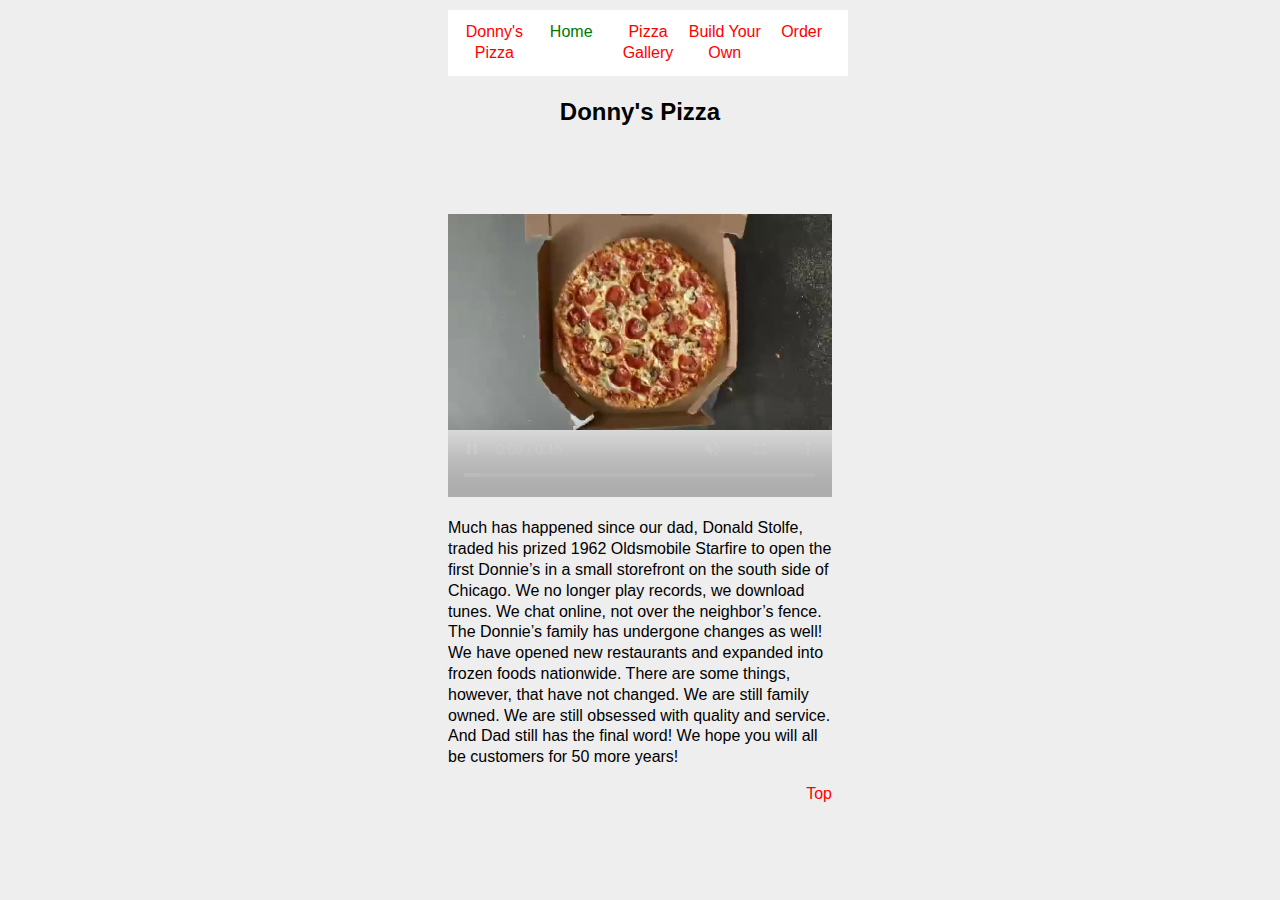
<file: test/index.html>
<!DOCTYPE html>
<html lang="en">
<head>
    <meta charset="UTF-8">
    <meta name="viewport" content="width=device-width, initial-scale=1.0">
    <meta http-equiv="X-UA-Compatible" content="ie=edge">
    <link rel="stylesheet" type="text/css" href="style/style.css" />
    <link rel="stylesheet" type="text/css" href="css/jquery.mobile-1.4.5.css" />
    <link rel="stylesheet" type="text/css" href="css/custom.css" />
    <script type="text/javascript" src="js/jquery-3.3.1.min.js"></script>
    <script type="text/javascript" src="js/jquery.mobile-1.4.5.js"></script>

    <title>HTML 5 Project</title>
</head>
<body>
    <nav>
        <ul>
        <li><a href="index.html">Donny's Pizza</a></li>
        <li><a class="current" href="index.html">Home</a></li>
        <li><a href="gallery.html">Pizza Gallery</a></li>
        <li><a href="byo.html">Build Your Own</a></li>
        <li><a href="order.html">Order</a></li>
        </ul>
  </nav>

  <div class="content">
    <section>
      <h2 style="text-align:center">Donny's Pizza</h2>
      <article>
        <video controls="controls" preload="auto" autoplay muted>
          <source src="misc/commercial.mp4" type="video/mp4" />
          Your browser does not support the video tag.
        </video>
        <section>
        <p>
            Much has happened since our dad, Donald Stolfe, traded his prized 1962 Oldsmobile Starfire to open the first Donnie’s in a small storefront on the south side of Chicago.

            We no longer play records, we download tunes. We chat online, not over the neighbor’s fence.

            The Donnie’s family has undergone changes as well! We have opened new restaurants and expanded into frozen foods nationwide.

            There are some things, however, that have not changed. We are still family owned. We are still obsessed with quality and service. And Dad still has the final word! We hope you will all be customers for 50 more years!
        </p>
        </section>
      </article>
      <a href="#top" style="float:right">Top</a>
    </section>    
  </div>
</body>
</html>
</file>
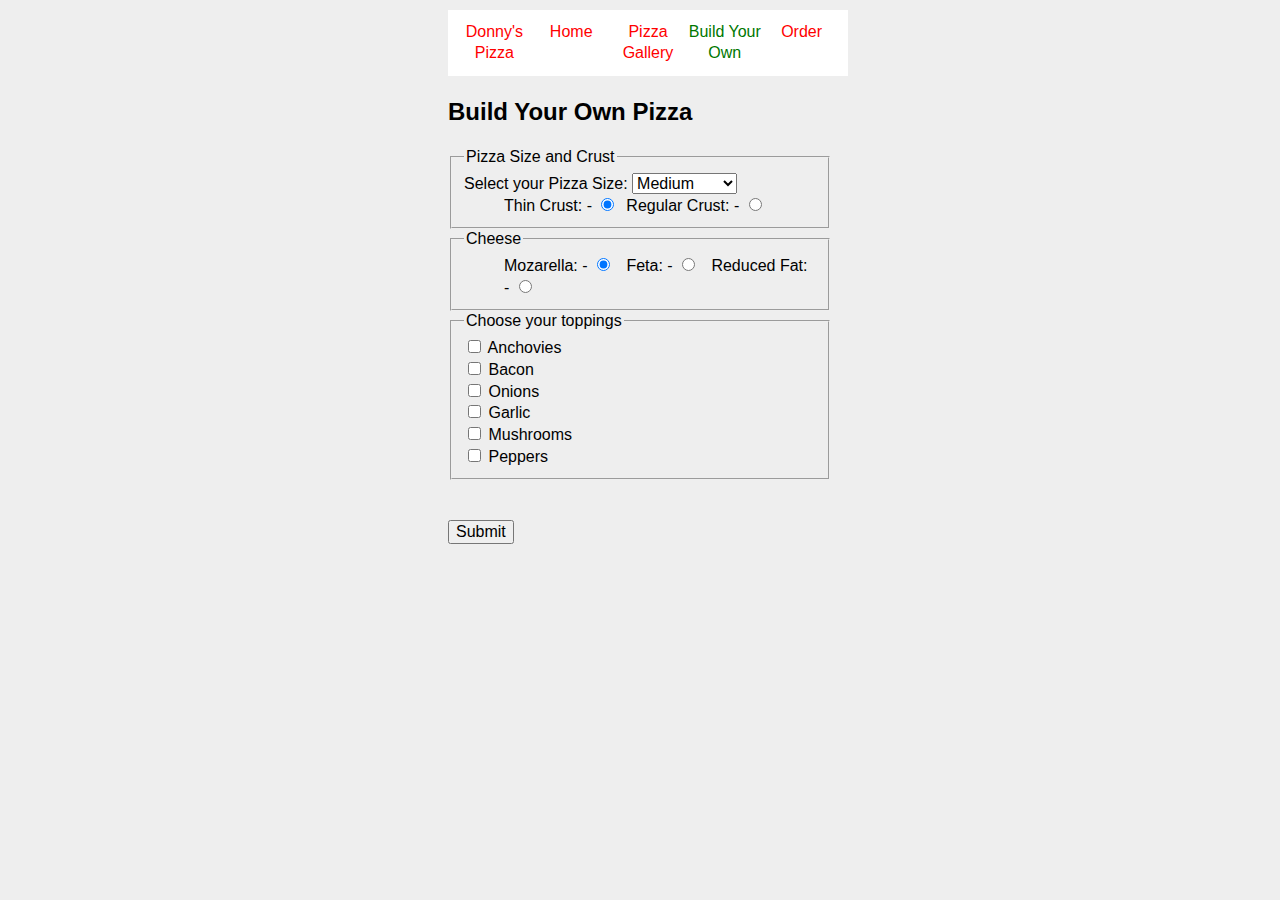
<file: test/byo.html>
<!DOCTYPE html>
<html lang="en">

<head>
    <meta charset="UTF-8">
    <meta name="viewport" content="width=device-width, initial-scale=1.0">
    <meta http-equiv="X-UA-Compatible" content="ie=edge">
    <link rel="stylesheet" type="text/css" href="style/style.css" />
    <link rel="stylesheet" type="text/css" href="css/jquery.mobile-1.4.5.css" />
    <link rel="stylesheet" type="text/css" href="css/custom.css" />
    <script type="text/javascript" src="js/jquery-3.3.1.min.js"></script>
    <script type="text/javascript" src="js/jquery.mobile-1.4.5.js"></script>
   
    <title>Build Your Own Pizza</title>
</head>

<body>
    <nav>
        <ul>
            <li><a href="index.html">Donny's Pizza</a></li>
            <li><a href="index.html">Home</a></li>
            <li><a href="gallery.html">Pizza Gallery</a></li>
            <li><a class="current" href="byo.html">Build Your Own</a></li>
            <li><a href="order.html">Order</a></li>
        </ul>
    </nav>
    <div class="content">
        <header>
            <h2> Build Your Own Pizza</h2>
        </header>
        <section>
            <form id="orderPizzaForm">
                <fieldset>
                    <legend>Pizza Size and Crust</legend>
                    <div style="display:inline">
                        <label for="pizzaSize">Select your Pizza Size:
                       <select id="pizzaSize">
                        <option value="medium">Medium</option>
                        <option value="large">Large</option>
                        <option value="extralarge">Extra Large</option>
                        </select>
                    </div>
                    <div id="crustSize" style="display:inline-block; margin-left:40px;">
                        <label for="crustSize"> Thin Crust: - </label>
                        <input type="radio" name="crust"  id="sizeThin" value="thin crust" checked>&nbsp;
                        <label for="crustSize"> Regular Crust: - </label>
                        <input type="radio" name="crust" id="sizeRegular" value="regular crust">
                    </div>
                </fieldset>
                <fieldset>
                    <legend>Cheese</legend>
                    <div style="display:inline-block; margin-left:40px;">
                        <label for="cheeseType"> Mozarella: - </label>
                        <input type="radio" name="cheeseType" id="mozarellaCheese" value="Mozarella" checked> &nbsp;
                        <label for="cheeseType"> Feta: - </label>
                        <input type="radio" name="cheeseType" id="fetaCheese" value="Feta"> &nbsp;
                        <label for="cheeseType"> Reduced Fat: - </label>
                        <input type="radio" name="cheeseType" id="reducedFatCheese" value="Reduced Fat">
                    </div>
                </fieldset>
                <fieldset>
                    <legend>Choose your toppings</legend>
                    <div>
                        <input class="messageCheckbox" type="checkbox" id="anchovies" name="toppings" value="anchovies">
                        <label for="anchovies">Anchovies</label>
                    </div>
                    <div>
                        <input class="messageCheckbox" type="checkbox" id="bacon" name="toppings" value="bacon">
                        <label for="bacon">Bacon</label>
                    </div>
                    <div>
                        <input class="messageCheckbox" type="checkbox" id="onions" name="toppings" value="onions">
                        <label for="onions">Onions</label>
                    </div>
                    <div>
                        <input class="messageCheckbox"  type="checkbox" id="garlic" name="toppings" value="garlic">
                        <label for="garlic">Garlic</label>
                    </div>
                    <div>
                        <input class="messageCheckbox"  type="checkbox" id="mushrooms" name="toppings" value="mushrooms">
                        <label for="mushrooms">Mushrooms</label>
                    </div>
                    <div>
                        <input class="messageCheckbox"  type="checkbox" id="peppers" name="toppings" value="peppers">
                        <label for="peppers">Peppers</label>
                    </div>
                </fieldset>
                <div style="margin-top:40px">
                <input id="submitButton" type="button" class="button" value="Submit" />
                </div>
            </form>
        </section> 
        </div>
        <script>

            window.onload=function(){
                document.getElementById("submitButton").addEventListener('click', function () {

                 sessionStorage.clear();   
                //getting pizza size
                var pizzaSize = document.getElementById('pizzaSize').value;
                 sessionStorage.setItem('pizzasize',pizzaSize);

                //getting crust size
                if (document.getElementById('sizeThin').checked) {
                    var crust = document.getElementById('sizeThin').value;
                     sessionStorage.setItem('crustsize',crust);
                }
                else {
                    crust = document.getElementById('sizeRegular').value;
                    sessionStorage.setItem('crustsize',crust);
                    }

                //getting cheese    
                    if (document.getElementById('mozarellaCheese').checked) {
                    var cheese = document.getElementById('mozarellaCheese').value;
                    sessionStorage.setItem('cheese',cheese);
                }
                else if(document.getElementById('fetaCheese').checked) {
                    cheese = document.getElementById('fetaCheese').value;
                    sessionStorage.setItem('cheese',cheese);
                }
                else{
                    cheese = document.getElementById('reducedFatCheese').value;
                    sessionStorage.setItem('cheese',cheese);
                }

                //getting toppings
                var checkedValue = [];
                    var inputElements = document.getElementsByClassName('messageCheckbox');
                    for (var i = 0; inputElements[i]; i++) {
                        if (inputElements[i].checked) {
                            checkedValue.push (inputElements[i].value);
                        }
                }
                sessionStorage.setItem('toppings',checkedValue);

                if(sessionStorage){
                    window.location='./order.html';
                }

             });
            }
        </script>
</body>

</html>
</file>
<file: test/style/style.css>
body
{
  width:24em;
  background-color:#EEEEEE;
  font-family:Arial, Helvetica, sans-serif;
  margin:auto;
}
nav
{
  display:table;
  table-layout:fixed;
  width:100%;
  background-color:#FFFFFF;
  padding:0.75em 0.5em;
  margin:0.625em auto 0.313em;
}

nav ul {display:table-row;}

nav ul li
{
  display:table-cell;
  text-align:center;
}

#maps{
  float: left;
}

#userDetails{
  float:left;
}

img{
    height: 250px;
    width: 300px;
}
a {text-decoration:none;}

a:link, a:visited {color:#FF0000;}

a.current {color:#007700;}

a:hover {color:#0000FF;}

video{
    align-items: center;
    height: 350px;
    width: 100%;
}

#btngroup{
  margin-top: 15px;
}
</file>
<file: test/css/custom.css>
/*** general styling */
.ui-page.ui-body-c{
background:url(images/bg.png);
box-shadow:  0px 0px 30px 5px rgba(107, 105, 105, 0.3) inset,
 0px 0px 0px 1px rgba(107, 105, 105, 0.4) inset;

}

.ui-icon.ui-icon-arrow-r {
background-color:rgb(136, 111, 110);
}
.ui-corner-all, 
.ui-corner-top,
.ui-corner-bottom,
.ui-corner-tl,
.ui-corner-tr,
.ui-corner-bl,
.ui-header .ui-btn-corner-all,
.ui-listview-filter .ui-btn-corner-all,
#restau_infos .ui-btn-corner-all,
#contact_buttons .ui-btn-corner-all,
#notation .ui-btn-corner-all{
border-radius:0.2em;
}

.ui-btn-active {
background: #654644; /* Old browsers */
background: -moz-linear-gradient(top,  #654644 0%, #331c1b 100%); /* FF3.6+ */
background: -webkit-gradient(linear, left top, left bottom, color-stop(0%,#654644), color-stop(100%,#331c1b)); /* Chrome,Safari4+ */
background: -webkit-linear-gradient(top,  #654644 0%,#331c1b 100%); /* Chrome10+,Safari5.1+ */
background: -o-linear-gradient(top,  #654644 0%,#331c1b 100%); /* Opera 11.10+ */
background: -ms-linear-gradient(top,  #654644 0%,#331c1b 100%); /* IE10+ */
background: linear-gradient(top,  #654644 0%,#331c1b 100%); /* W3C */
color:#fff !important;
}
.ui-content .choice_list  .ui-btn-active .ui-link-inherit,
.ui-btn-down-c a.ui-link-inherit,
#home .ui-btn-down-c a.ui-link-inherit{
color:#fff !important;
}

img{
max-width: 100%;
height: auto; width: auto;
-webkit-box-sizing: border-box;
-moz-box-sizing: border-box;
box-sizing: border-box;
}
.ui-grid-a .ui-block-a, .ui-grid-a .ui-block-b {
    width: 48%;
    padding:1%;
}





/* title bar */
.ui-header.ui-bar-a{
background:url(images/header_bg.png);
}
.ui-header .ui-title {
text-indent:-9999px;
font-size:0px;
background:url(images/header_logo.png) no-repeat 69% 5px ;
height:33px;
padding:5px 0 5px 50px;
margin:0px;
}

.ui-header  .ui-btn-up-a  {
background:rgba(255, 255, 255, 0.1);
box-shadow:none;
}
.ui-header  .ui-btn-hover-a {
background:rgba(0, 0, 0, 0.3);
box-shadow:none;
}




/*** home **/

#branding{
background:url(images/logo.png) no-repeat;
width:322px;
height:165px;
text-indent:-999px;
font-size:0px;
margin:-10px auto 0 auto;
border-bottom:1px solid rgba(65, 38, 37, 0.6);
}

.choice_list h1{
margin-top:30px;
font-size:18px;
color:rgb(65, 38, 37);
font-weight:normal;
font-style:italic;
padding:5px 0 6px 50px;
background:url(images/pagination.png) no-repeat;
}

#home .choice_list h1{
background-position: 0 -16px;
}
#home .choice_list  h3{
padding-top:10px;
color:rgb(63, 41, 39);
}
#home .choice_list .ui-btn-active  a.ui-link-inherit h3{
color:#fff;
}
.choice_list  img{
padding:3px;
}



/** Chose the town **/

#choisir_ville .choice_list h1{
background-position: 0 -72px;
margin-bottom:20px;
}
#choisir_ville .choice_list a{
padding-top:10px;
color:rgb(63, 41, 39);
}
#choisir_ville .ui-listview-filter a{
padding-top:0px;
}


/** choix du restaurant **/
#choisir_restau .choice_list h1{
background-position: 0 -132px;
margin:10px auto 20px auto;
}
#choisir_restau .choice_list a{
padding-top:10px;
color:rgb(63, 41, 39);
}

#choisir_restau .classement{
display:inline-bloc;
background:url(images/pagination.png) no-repeat  0 -182px;
height:22px;
text-indent:-999px;
font-size:0px;
}

#choisir_restau .one{
width:30px;
}
#choisir_restau .two{
width:55px;
}
#choisir_restau .three{
width:75px;
}
#choisir_restau .four{
width:99px;
}







/** restau **/
#restau_infos,
#contact_infos {
color:rgb(63, 41, 39);
font-size:14px;
}
#restau_infos h1,
#contact_infos h2,
#notation h2{
color:rgb(63, 41, 39);
font-size:18px;
margin:0 auto 5px auto;
}

#restau_infos p,
#restau_infos ul,
#contact_infos p{
margin:2px auto 5px auto;
}
#restau_infos ul{
padding:0 0 0 10px;
}
#restau_infos ul  li{
list-style-type:square;
margin-left:5px;
}

#restau_infos .ui-block-b .ui-btn {
font-size:12px;
}
#restau_infos .ui-block-b .ui-btn-inner{
padding:5px;
}

#contact_buttons a{
color:rgb(63, 41, 39);
}

.ui-icon-maps {
background: rgb(63, 41, 39) url(images/maps.png) no-repeat;
}
.ui-icon-tel{
background: rgb(63, 41, 39) url(images/phone.png) no-repeat;
}

/** add the stars to the drop down */
#note_utilisateur-menu a{
padding-left:100px;
position:relative;
}

#note_utilisateur-button span.ui-btn-text{
background:url(images/pagination.png) no-repeat;
} 

#note_utilisateur-button span.ui-btn-inner{
	padding-left:5px;
} 

#note_utilisateur-menu li a:before{
content: "   ";
display:inline-block;
width:115px;
height:20px;
background:url(images/pagination.png) no-repeat;
position:absolute;
left:0px;
}
.one #note_utilisateur-button span.ui-btn-text,
#note_utilisateur-menu li a:before{
background-position: -75px -182px;
}
.two #note_utilisateur-button span.ui-btn-text,
#note_utilisateur-menu li + li a:before{
background-position: -52px -182px;
}
.three #note_utilisateur-button span.ui-btn-text,
#note_utilisateur-menu li + li +li a:before{
background-position: -27px -182px;
}
.four #note_utilisateur-button span.ui-btn-text,
#note_utilisateur-menu li + li +li +li a:before{
background-position: -2px -182px;
}
</file>
